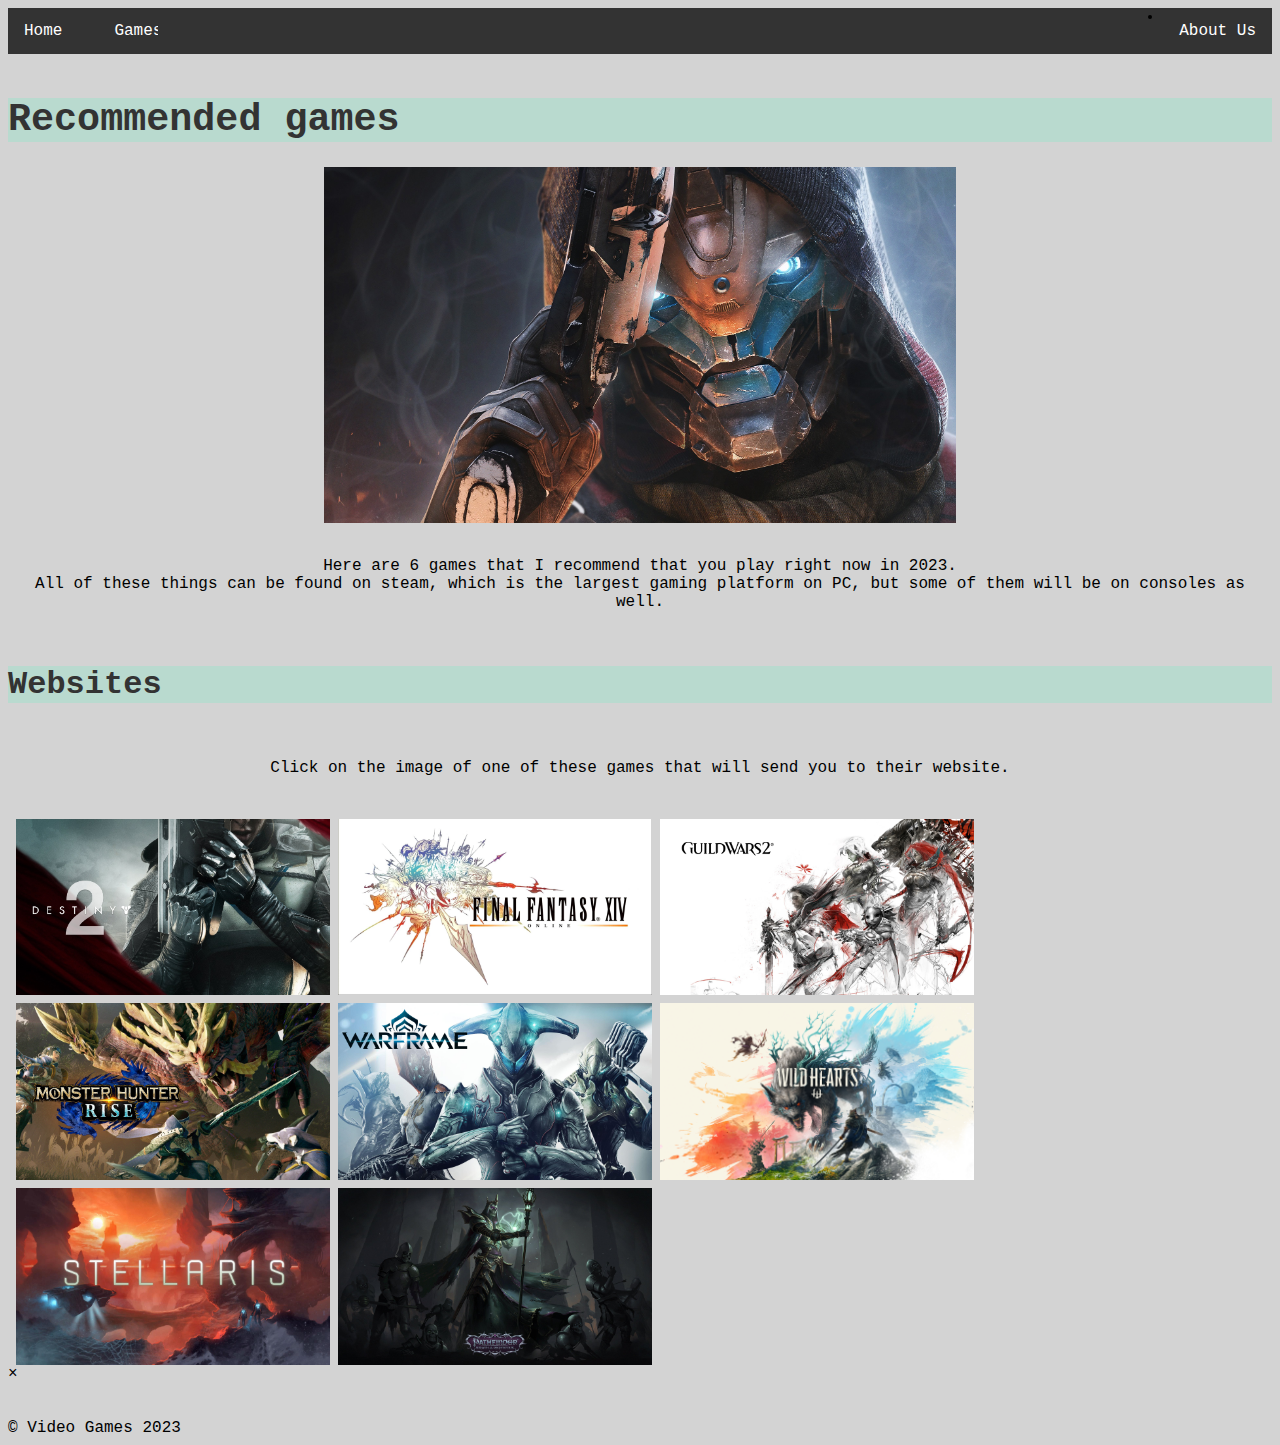
<file: FinalProject/Index.html>
<!DOCTYPE html>
<html lang="en">
<head> 
    <meta charset="UTF-8"> 
    <title>Recommended Games</title> 
    <link rel="stylesheet" type="text/css" href="https://fonts.googleapis.com/css?family=Open+Sans"> 
    <link rel="stylesheet" type="text/css" href="CSS/master.css">
</head> 
<body> 
    
    <div class = "navbar">
        <a href="Index.html">Home</a>
        <div class="dropdown"> 
            <button class="dropbtn">Games 
                <i class="fa fa-caret-down"></i> 
            </button> 
            <div class="dropdown-content">
                <a href="Destiny.html">Destiny 2</a>
                <a href="FFXIV.html">Final Fantasy XIV</a>
                <a href="Guild.html">Guild Wars 2</a> 
                <a href="MH.html">Monster Hunter Rise</a> 
                <a href="Pathfinder.html">Pathfinder - Wrath of the Righteous</a> 
                <a href="Stellaris.html">Stellaris</a> 
                <a href="War.html">Warframe</a> 
                <a href="Wild.html">Wild Heart</a>
            </div>
        </div>  
        <li style="float:right"><a class="active" href="Contact.html">About Us</a></li>
    </div> 
        
        
       
      <br>
      <header> 
        <h1>Recommended games</h1> 
      </header> 
      <section>
        <img src="Images/1084102.jpg" class="center" >
        <img src="Images/wp9324878-pathfinder-wrath-of-the-righteous-wallpapers.jpg" class="center"  >
        <img src="Images/wp10697307-the-witch-queen-destiny-2-wallpapers.jpg" class="center" >
      </section>

<br>

<p> Here are 6 games that I recommend that you play right now in 2023. 
    <br> 
    All of these things can be found on steam, which is the largest gaming platform on PC, but some of them will be on consoles as well. 
     
     </p> 

<br> 
 
<h1>Websites</h1>  
<br>
<p>Click on the image of one of these games that will send you to their website.</p> 
<br>
<div class="row">
    <div class="column"> 
        <a href="https://www.bungie.net/7/en/Destiny/NewLight">
      <img src="Images/D2.jpg" alt="Destiny 2" onclick="myFunction(this);"> 
        </a>
    </div>
    <div class="column"> 
        <a href="https://na.finalfantasyxiv.com/">
      <img src="Images/FF14.jpg" alt="Final Fantasy XIV" onclick="myFunction(this);"> 
         </a>
    </div>
    <div class="column"> 
        <a href="https://www.guildwars2.com/en/?cjevent=b6e83ad0ec7611ed803a00fb0a82b836">
      <img src="Images/Gw2.jpg" alt="Guild Wars 2" onclick="myFunction(this);"> 
        </a>
    </div>
    <div class="column"> 
        <a href="https://www.monsterhunter.com/rise/us/">
      <img src="Images/MH.jpg" alt="Monster hunter Rise" onclick="myFunction(this);"> 
         </a>
    </div>
    <div class="column"> 
        <a href="https://www.warframe.com/landing">
      <img src="Images/Tenno.jpg" alt="Warframe" onclick="myFunction(this);"> 
        </a>
    </div>
    <div class="column"> 
        <a href="https://www.ea.com/games/wild-hearts/wild-hearts">
      <img src="Images/Wildh.jpg" alt="Wild Hearts" onclick="myFunction(this);"> 
         </a>
    </div>
    <div class="column"> 
        <a href="https://www.paradoxinteractive.com/games/stellaris/about">
      <img src="Images/wp3026267-stellaris-wallpapers.jpg" alt="Stellaris" onclick="myFunction(this);"> 
         </a>
    </div>
    <div class="column"> 
        <a href="https://wrath.owlcat.games/">
      <img src="Images/wp9665683-pathfinder-wrath-of-the-righteous-wallpapers.jpg" alt="Pathfinder - Wrath of the Righteous" onclick="myFunction(this);"> 
        </a>
    </div>
  </div> 


  <div class="container">
   
    <span onclick="this.parentElement.style.display='none'" class="closebtn">&times;</span>
  
    
    <img id="expandedImg" style="width:100%">
  
    
    <div id="imgtext"></div>
  </div>

  <br>
<foot> 
    <td colspan="5">&copy; Video Games 2023</td>
</foot>
<script src="JS/home.js"></script>
</body>
</file>
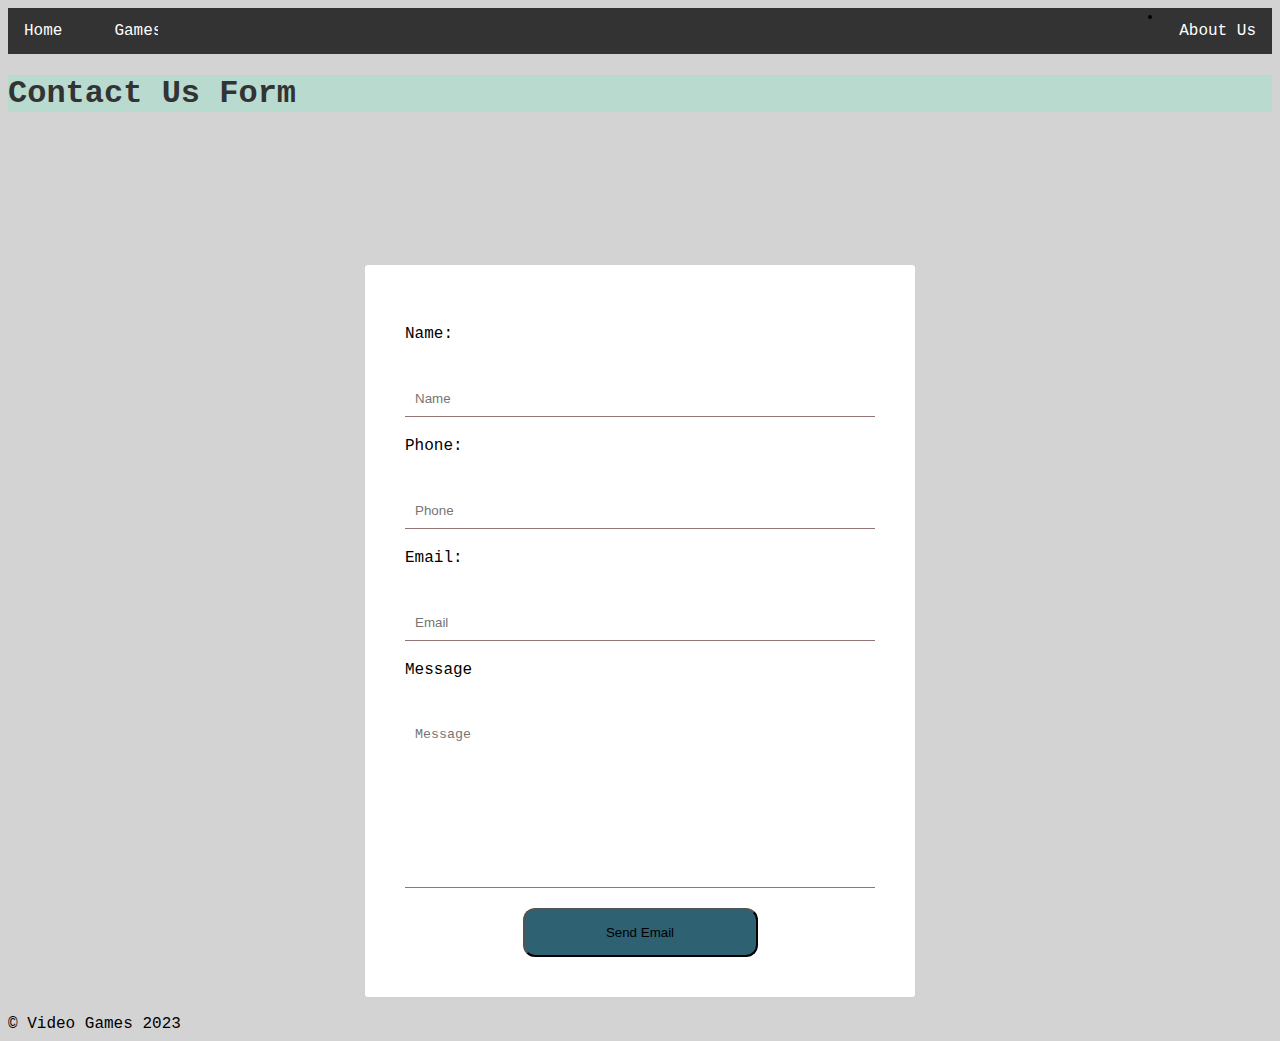
<file: FinalProject/Contact.html>
<!DOCTYPE html>
<html lang="en">
<head> 
    <meta charset="UTF-8"> 
    <title>Recommended Games</title> 
    <link rel="stylesheet" type="text/css" href="https://fonts.googleapis.com/css?family=Open+Sans"> 
    <link rel="stylesheet" type="text/css" href="CSS/master.css">
</head>  
<body> 

    <div class = "navbar">
        <a href="Index.html">Home</a>
        <div class="dropdown"> 
            <button class="dropbtn">Games 
                <i class="fa fa-caret-down"></i> 
            </button> 
            <div class="dropdown-content">
                <a href="Destiny.html">Destiny 2</a>
                <a href="FFXIV.html">Final Fantasy 14</a>
                <a href="Guild.html">Guild Wars 2</a> 
                <a href="MH.html">Monster hunter Rise</a> 
                <a href="Pathfinder.html">Pathfinder - Wrath of the rightious</a> 
                <a href="Stellaris.html">Stellaris</a> 
                <a href="War.html">Warframe</a> 
                <a href="Wild.html">Wild Heart</a>
            </div>
        </div>  
        <li style="float:right"><a class="active" href="Contact.html">About Us</a></li>
    </div>   

    <h1>Contact Us Form</h1>
    <div class="container">
        <form onsubmit="return false">
            <div class="form-item">
                <label for="">Name: </label><br>
                <input type="text" name="name" placeholder="Name" required>
            </div>
            <div class="form-item">
                <label for="">Phone: </label><br>
                <input type="text" name="phone" placeholder="Phone" required>
            </div>
            <div class="form-item">
                <label for="">Email: </label><br>
                <input type="text" name="email" placeholder="Email" required>
            </div>
            <div class="form-item">
                <label for="">Message</label><br>
                <textarea name="message" cols="30" rows="10" placeholder="Message" required></textarea>

            </div>
            <button>Send Email</button>

        </form>
    </div>
<br>
    <foot> 
        <td colspan="5">&copy; Video Games 2023</td>
    </foot>
    <script src="JS/script.js"></script>  
    <script src="https://smtpjs.com/v3/smtp.js"></script>
    
</body> 
</html>
</file>
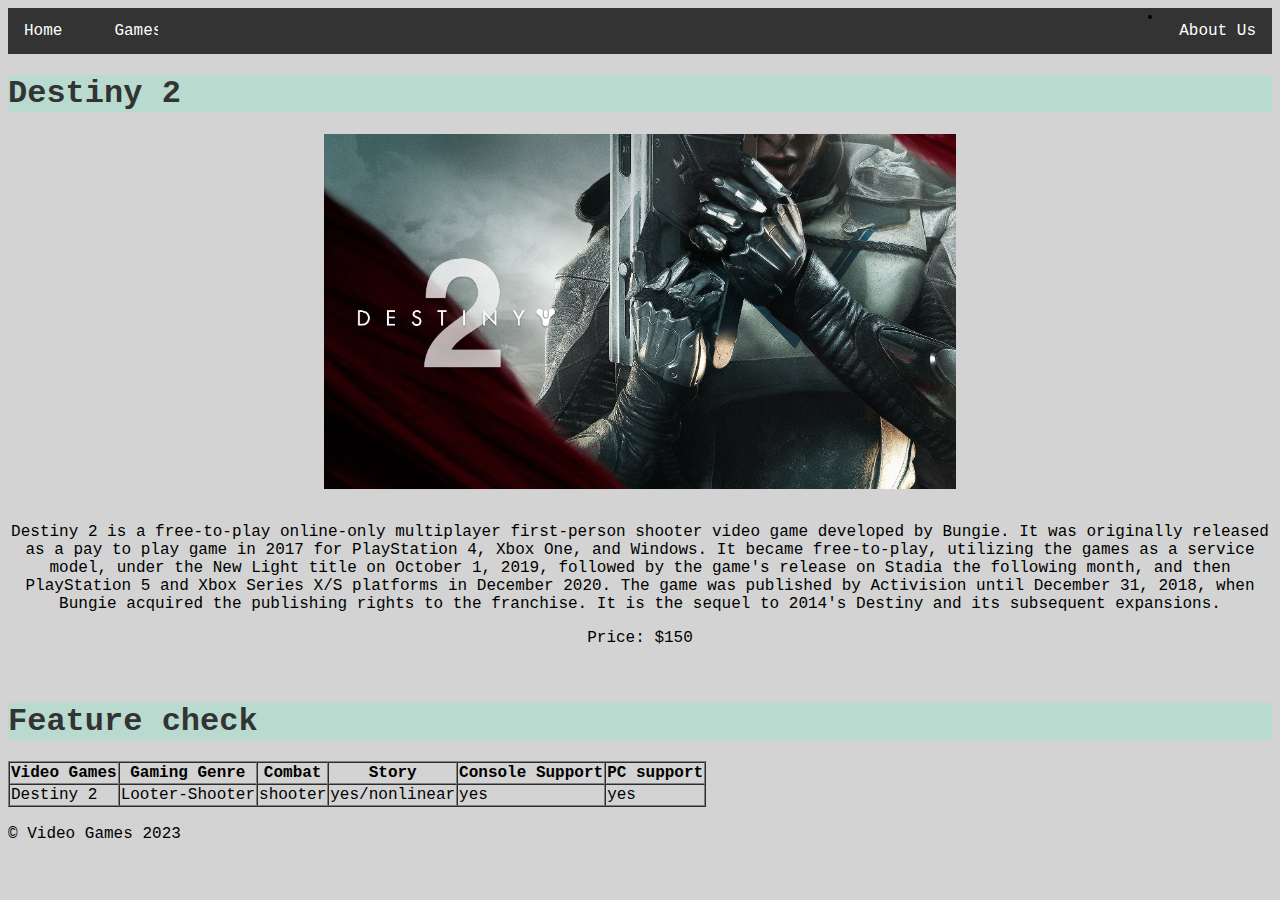
<file: FinalProject/Destiny.html>
<!DOCTYPE html>
<html lang="en">
<head> 
    <meta charset="UTF-8"> 
    <title>Recommended Games</title> 
    <link rel="stylesheet" type="text/css" href="https://fonts.googleapis.com/css?family=Open+Sans"> 
    <link rel="stylesheet" type="text/css" href="CSS/master.css">
</head>  
<body> 

    <div class = "navbar">
        <a href="Index.html">Home</a>
        <div class="dropdown"> 
            <button class="dropbtn">Games 
                <i class="fa fa-caret-down"></i> 
            </button> 
            <div class="dropdown-content">
                <a href="Destiny.html">Destiny 2</a>
                <a href="FFXIV.html">Final Fantasy 14</a>
                <a href="Guild.html">Guild Wars 2</a> 
                <a href="MH.html">Monster hunter Rise</a> 
                <a href="Pathfinder.html">Pathfinder - Wrath of the rightious</a> 
                <a href="Stellaris.html">Stellaris</a> 
                <a href="War.html">Warframe</a> 
                <a href="Wild.html">Wild Heart</a>
            </div>
        </div>  
        <li style="float:right"><a class="active" href="Contact.html">About Us</a></li>
    </div> 

    <h1>Destiny 2</h1>  
    <section>
        <img src="Images/D2.jpg" class="center" >
        <img src="Images/wp12034670-destiny-2-lightfall-wallpapers.jpg" class="center" >
        <img src="Images/wp11439455-the-witch-queen-destiny-2-wallpapers.jpg" class="center"  >
      </section> 
      <br>
    
    <p>     Destiny 2 is a free-to-play online-only multiplayer first-person shooter video game developed by Bungie. 
        It was originally released as a pay to play game in 2017 for PlayStation 4, Xbox One, and Windows. 
        It became free-to-play, utilizing the games as a service model, under the New Light title on October 1, 2019, followed by the game's release on Stadia the following month, and then PlayStation 5 and Xbox Series X/S platforms in December 2020. 
        The game was published by Activision until December 31, 2018, when Bungie acquired the publishing rights to the franchise. 
        It is the sequel to 2014's Destiny and its subsequent expansions.</p>  
        <p>Price: $150</p>
    <br> 

    <h1>Feature check</h1>
    <table id="Complex-table" border="1" cellspacing="0"> 
        <thread> 
            <tr> 
                <th>Video Games</th>  
                <th scope="column">Gaming Genre</th>
                <th scope="column">Combat</th> 
                <th scope="column">Story</th>  
                <th scope="column">Console Support</th> 
                <th scope="column">PC support</th>
    
            </tr>
        </thread>   
        <tbody> 
            <tr> 
                <td scope="row">Destiny 2</td>  
                <td>Looter-Shooter</td> 
                <td>shooter</td> 
                <td>yes/nonlinear</td>
                <td colspan="1">yes</td> 
                <td>yes</td>
            </tr>  
        </tbody> 
    </table> 
    <br>
    <foot> 
        <td colspan="5">&copy; Video Games 2023</td>
    </foot>
     
    <script src="JS/home.js"></script>
</body> 
</html>
</file>
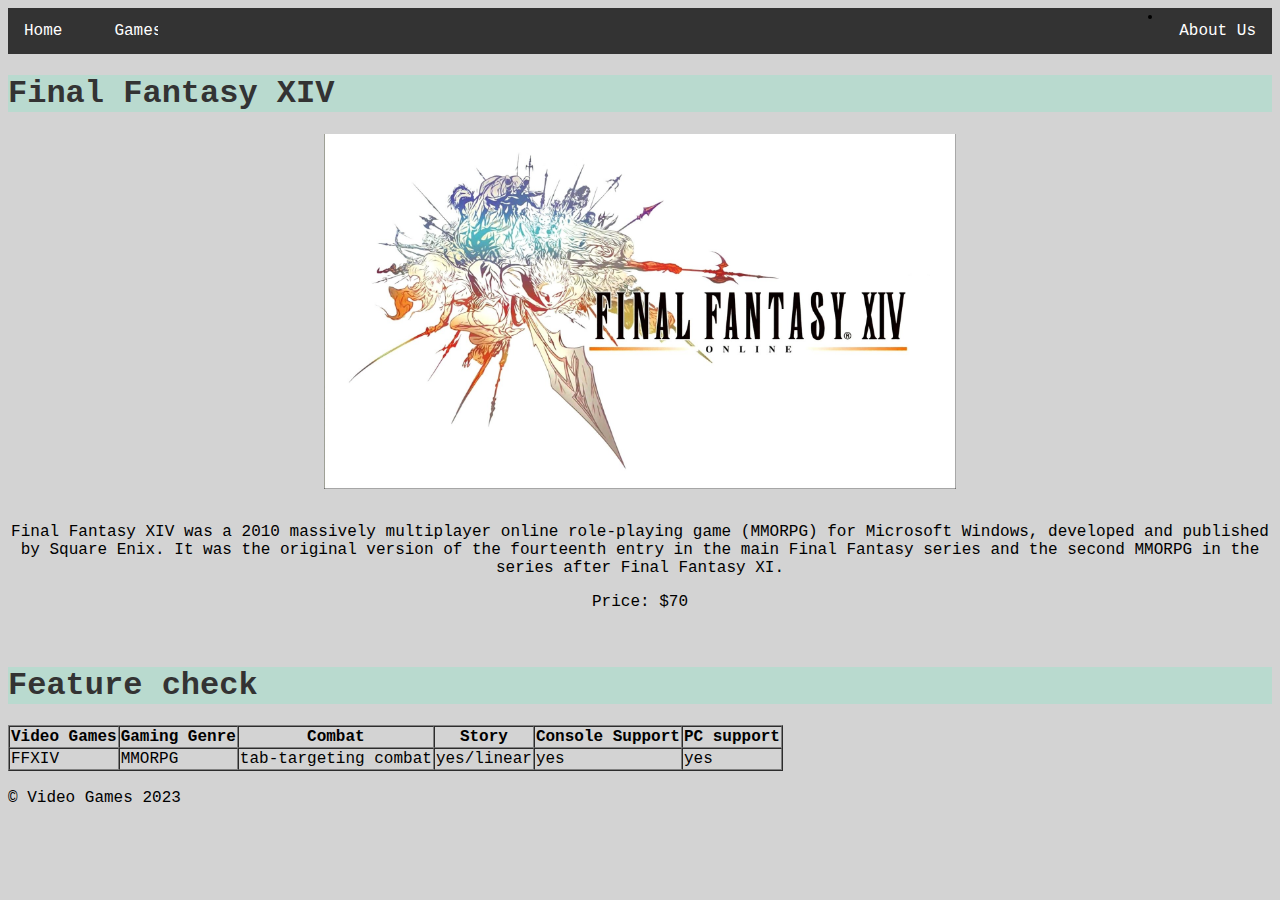
<file: FinalProject/FFXIV.html>
<!DOCTYPE html>
<html lang="en">
<head> 
    <meta charset="UTF-8"> 
    <title>Recommended Games</title> 
    <link rel="stylesheet" type="text/css" href="https://fonts.googleapis.com/css?family=Open+Sans"> 
    <link rel="stylesheet" type="text/css" href="CSS/master.css">
</head>  
<body> 
 
    <div class = "navbar">
        <a href="Index.html">Home</a>
        <div class="dropdown"> 
            <button class="dropbtn">Games 
                <i class="fa fa-caret-down"></i> 
            </button> 
            <div class="dropdown-content">
                <a href="Destiny.html">Destiny 2</a>
                <a href="FFXIV.html">Final Fantasy 14</a>
                <a href="Guild.html">Guild Wars 2</a> 
                <a href="MH.html">Monster hunter Rise</a> 
                <a href="Pathfinder.html">Pathfinder - Wrath of the rightious</a> 
                <a href="Stellaris.html">Stellaris</a> 
                <a href="War.html">Warframe</a> 
                <a href="Wild.html">Wild Heart</a>
            </div>
        </div>  
        <li style="float:right"><a class="active" href="Contact.html">About Us</a></li>
    </div>

    <h1>Final Fantasy XIV</h1> 
    <section>
        <img src="Images/FF14.jpg" class="center" >
        <img src="Images/wp10255306-final-fantasy-xiv-endwalker-wallpapers.jpg" class="center" >
        <img src="Images/wp4427223-final-fantasy-xiv-stormblood-wallpapers.jpg" class="center" >
      </section> 
      <br>
    
    <p>Final Fantasy XIV was a 2010 massively multiplayer online role-playing game (MMORPG) for Microsoft Windows, developed and published by Square Enix.  
        It was the original version of the fourteenth entry in the main Final Fantasy series and the second MMORPG in the series after Final Fantasy XI.</p> 
        <p>Price: $70</p>
        <br> 

        <h1>Feature check</h1>
<table id="Complex-table" border="1" cellspacing="0"> 
    <thread> 
        <tr> 
            <th>Video Games</th>  
            <th scope="column">Gaming Genre</th>
            <th scope="column">Combat</th> 
            <th scope="column">Story</th>  
            <th scope="column">Console Support</th> 
            <th scope="column">PC support</th>

        </tr>
    </thread>   
    <tbody> 
        <tr> 
            <td scope="row">FFXIV</td> 
            <td>MMORPG</td>  
            <td>tab-targeting combat</td> 
            <td>yes/linear</td> 
            <td colspan="1">yes</td> 
            <td>yes</td>
        </tr> 
    </tbody> 
</table>
<br>
    <foot> 
        <td colspan="5">&copy; Video Games 2023</td>
    </foot>
     
    <script src="JS/home.js"></script>    
</body> 
</html>
</file>
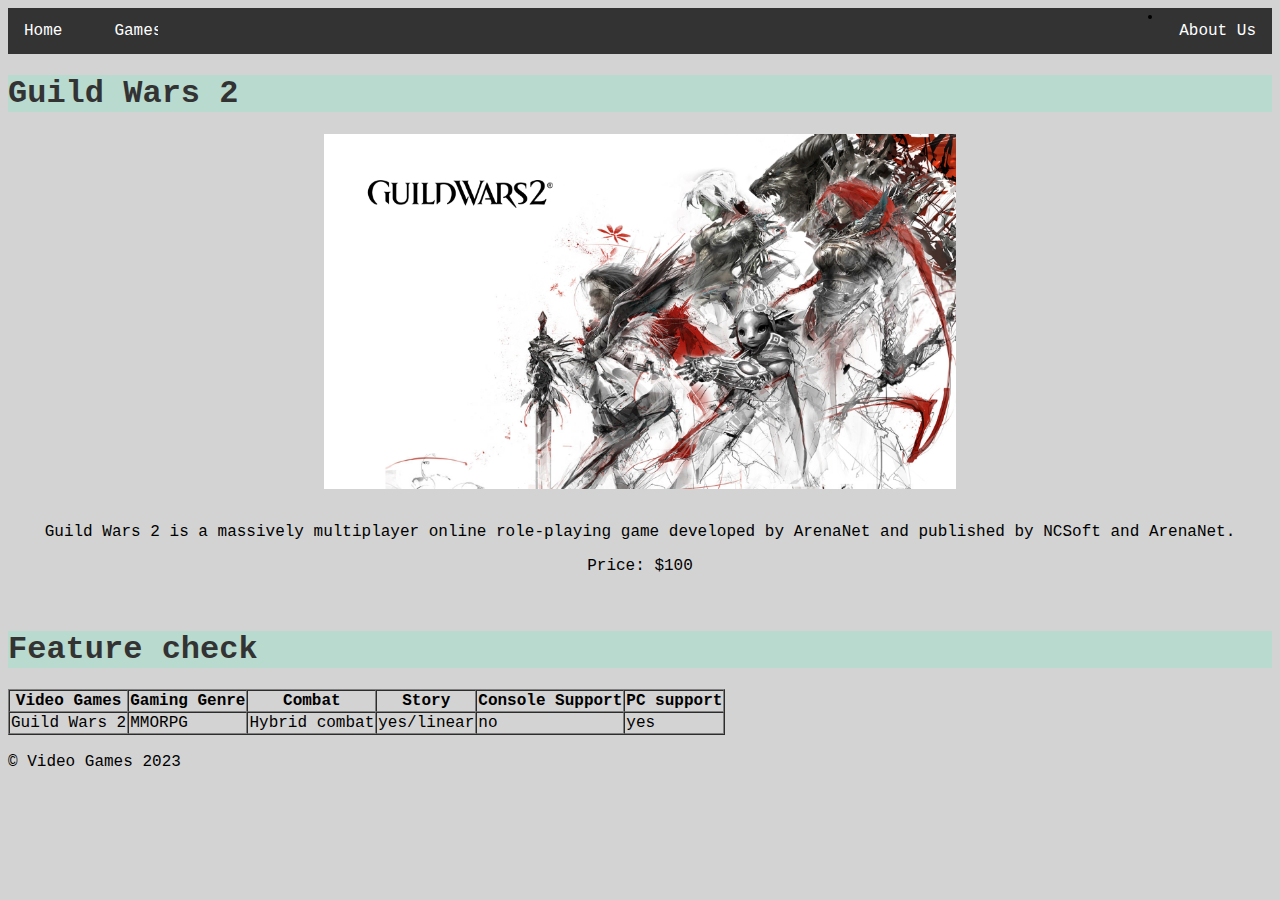
<file: FinalProject/Guild.html>
<!DOCTYPE html>
<html lang="en">
<head> 
    <meta charset="UTF-8"> 
    <title>Recommended Games</title> 
    <link rel="stylesheet" type="text/css" href="https://fonts.googleapis.com/css?family=Open+Sans"> 
    <link rel="stylesheet" type="text/css" href="CSS/master.css">
</head>  
<body> 

    <div class = "navbar">
        <a href="Index.html">Home</a>
        <div class="dropdown"> 
            <button class="dropbtn">Games 
                <i class="fa fa-caret-down"></i> 
            </button> 
            <div class="dropdown-content">
                <a href="Destiny.html">Destiny 2</a>
                <a href="FFXIV.html">Final Fantasy 14</a>
                <a href="Guild.html">Guild Wars 2</a> 
                <a href="MH.html">Monster hunter Rise</a> 
                <a href="Pathfinder.html">Pathfinder - Wrath of the rightious</a> 
                <a href="Stellaris.html">Stellaris</a> 
                <a href="War.html">Warframe</a> 
                <a href="Wild.html">Wild Heart</a>
            </div>
        </div>  
        <li style="float:right"><a class="active" href="Contact.html">About Us</a></li>
    </div> 

    <h1>Guild Wars 2</h1> 
    <section>
        <img src="Images/Gw2.jpg" class="center" >
        <img src="Images/vhLqYrj-guild-wars-2-wallpapers.jpg" class="center" >
        <img src="Images/3G1V7Ad-guild-wars-2-wallpapers.jpg" class="center" >
      </section>  
      <br>
    
    <p>Guild Wars 2 is a massively multiplayer online role-playing game developed by ArenaNet and published by NCSoft and ArenaNet.</p>
    <p>Price: $100</p>
    <br>  
    
    <h1>Feature check</h1>
<table id="Complex-table" border="1" cellspacing="0"> 
    <thread> 
        <tr> 
            <th>Video Games</th>  
            <th scope="column">Gaming Genre</th>
            <th scope="column">Combat</th> 
            <th scope="column">Story</th>  
            <th scope="column">Console Support</th> 
            <th scope="column">PC support</th>

        </tr>
    </thread>   
    <tbody> 
        <tr> 
            <td scope="row">Guild Wars 2</td> 
            <td>MMORPG</td>  
            <td>Hybrid combat</td> 
            <td>yes/linear</td> 
            <td colspan="1">no</td> 
            <td>yes</td>
        </tr>
    </tbody> 
</table>
<br>
    <foot> 
        <td colspan="5">&copy; Video Games 2023</td>
    </foot>
     
    <script src="JS/home.js"></script>
</body> 
</html>
</file>
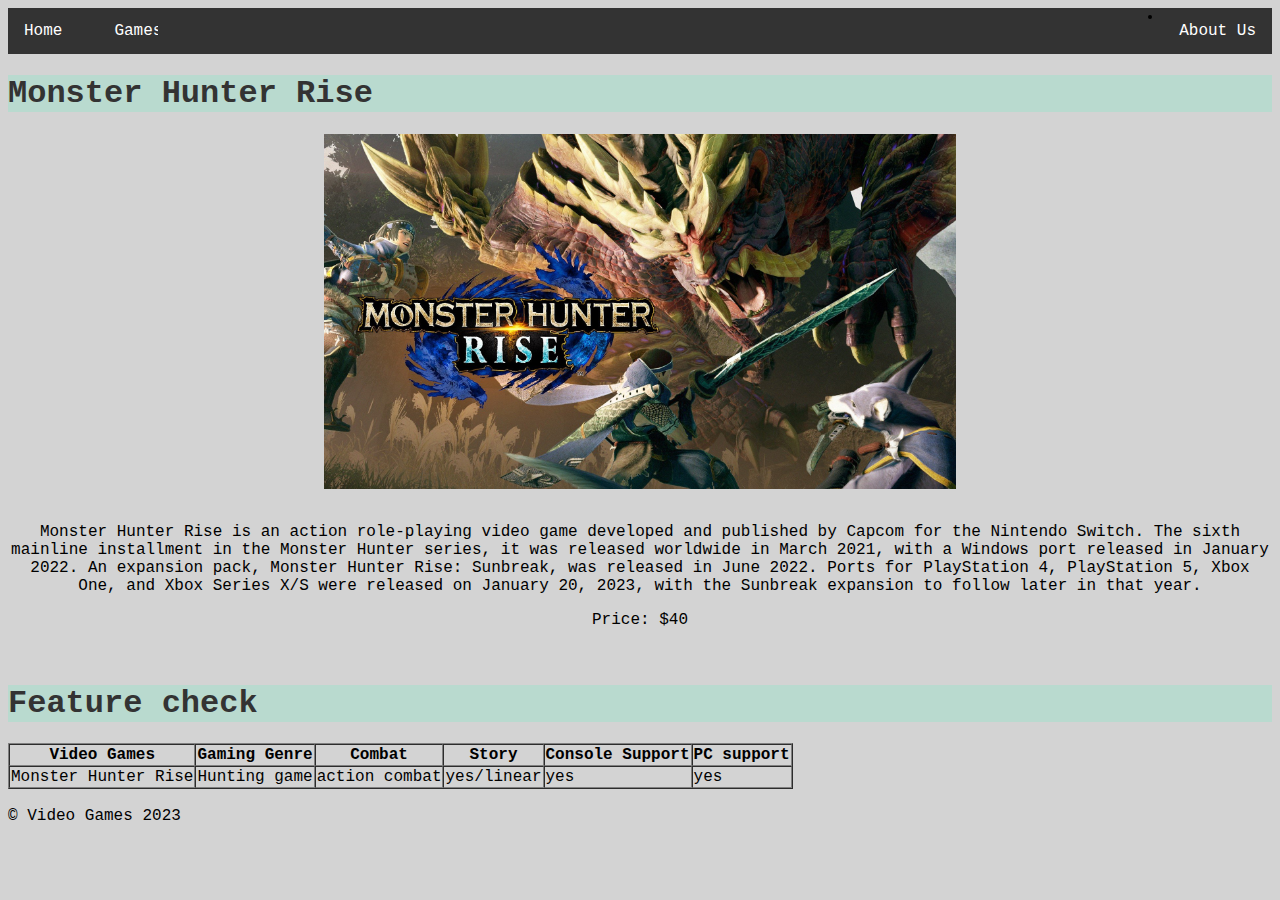
<file: FinalProject/MH.html>
<!DOCTYPE html>
<html lang="en">
<head> 
    <meta charset="UTF-8"> 
    <title>Recommended Games</title> 
    <link rel="stylesheet" type="text/css" href="https://fonts.googleapis.com/css?family=Open+Sans"> 
    <link rel="stylesheet" type="text/css" href="CSS/master.css">
</head>  
<body> 

    <div class = "navbar">
        <a href="Index.html">Home</a>
        <div class="dropdown"> 
            <button class="dropbtn">Games 
                <i class="fa fa-caret-down"></i> 
            </button> 
            <div class="dropdown-content">
                <a href="Destiny.html">Destiny 2</a>
                <a href="FFXIV.html">Final Fantasy 14</a>
                <a href="Guild.html">Guild Wars 2</a> 
                <a href="MH.html">Monster hunter Rise</a> 
                <a href="Pathfinder.html">Pathfinder - Wrath of the rightious</a> 
                <a href="Stellaris.html">Stellaris</a> 
                <a href="War.html">Warframe</a> 
                <a href="Wild.html">Wild Heart</a>
            </div>
        </div>  
        <li style="float:right"><a class="active" href="Contact.html">About Us</a></li>
    </div> 

    <h1>Monster Hunter Rise</h1>  
    <section>
        <img src="Images/MH.jpg" class="center" >
        <img src="Images/wp10470231-monster-hunter-rise-pc-wallpapers.jpg" class="center"  >
        <img src="Images/wp5170495-monster-hunter-world-iceborne-pc-wallpapers.jpg" class="center" > 
        <img src="Images/wp7755854-monster-hunter-rise-pc-wallpapers.jpg" class="center" >
      </section> 
      <br>
    
    <p>Monster Hunter Rise is an action role-playing video game developed and published by Capcom for the Nintendo Switch.  
        The sixth mainline installment in the Monster Hunter series, it was released worldwide in March 2021, with a Windows port released in January 2022. 
         An expansion pack, Monster Hunter Rise: Sunbreak, was released in June 2022. Ports for PlayStation 4, PlayStation 5, Xbox One, and Xbox Series X/S were released on January 20, 2023, with the Sunbreak expansion to follow later in that year.</p> 
         <p>Price: $40</p>
         <br> 

         <h1>Feature check</h1>
<table id="Complex-table" border="1" cellspacing="0"> 
    <thread> 
        <tr> 
            <th>Video Games</th>  
            <th scope="column">Gaming Genre</th>
            <th scope="column">Combat</th> 
            <th scope="column">Story</th>  
            <th scope="column">Console Support</th> 
            <th scope="column">PC support</th>

        </tr>
    </thread>   
    <tbody>
        <tr> 
            <td scope="row">Monster Hunter Rise</td> 
            <td>Hunting game</td>  
            <td>action combat</td> 
            <td>yes/linear</td> 
            <td colspan="1">yes</td> 
            <td>yes</td>
        </tr> 
    </tbody> 
</table>
<br>
    <foot> 
        <td colspan="5">&copy; Video Games 2023</td>
    </foot>
     
    <script src="JS/home.js"></script>
</body> 
</html>
</file>
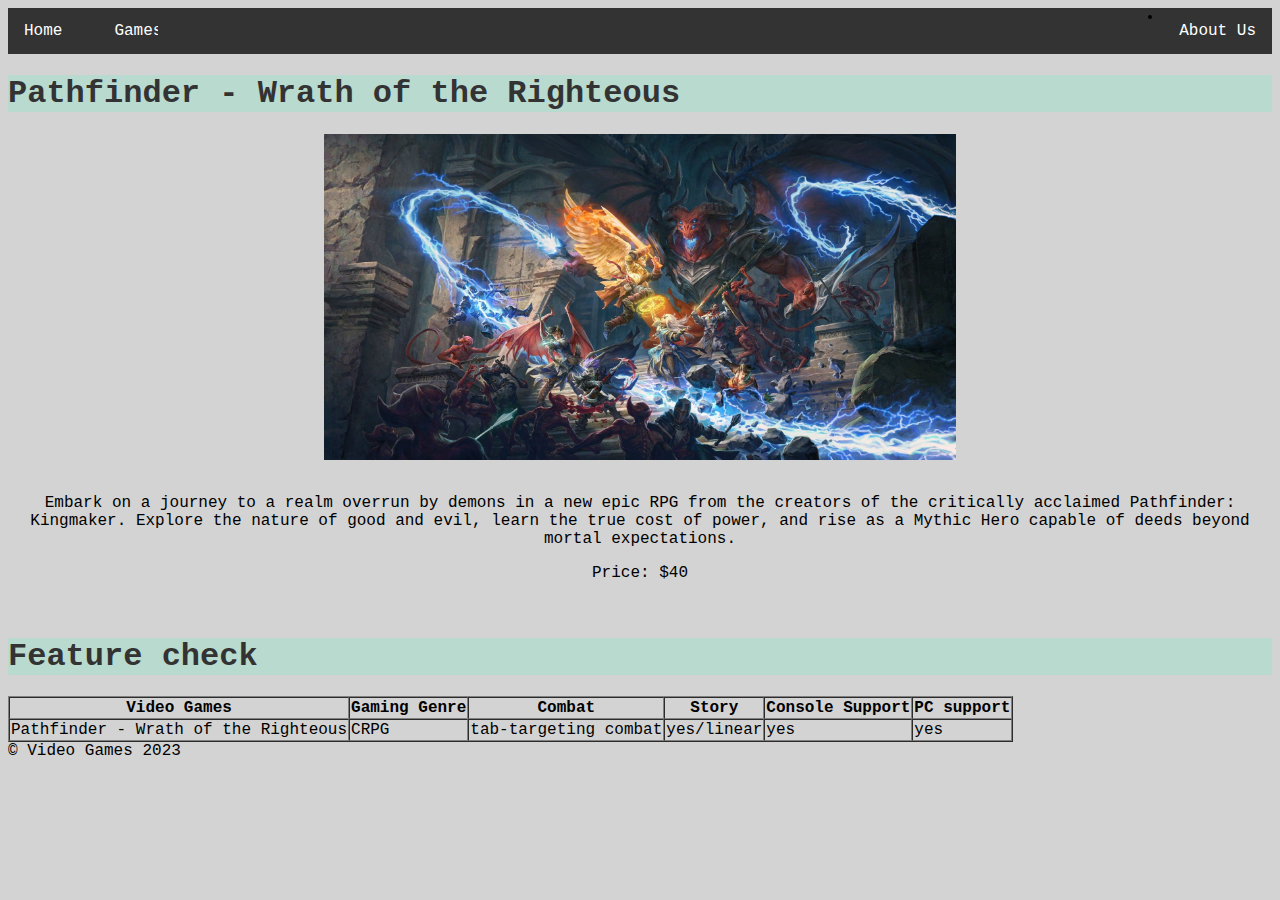
<file: FinalProject/Pathfinder.html>
<!DOCTYPE html>
<html lang="en">
<head> 
    <meta charset="UTF-8"> 
    <title>Recommended Games</title> 
    <link rel="stylesheet" type="text/css" href="https://fonts.googleapis.com/css?family=Open+Sans"> 
    <link rel="stylesheet" type="text/css" href="CSS/master.css">
</head>  
<body> 

    <div class = "navbar">
        <a href="Index.html">Home</a>
        <div class="dropdown"> 
            <button class="dropbtn">Games 
                <i class="fa fa-caret-down"></i> 
            </button> 
            <div class="dropdown-content">
                <a href="Destiny.html">Destiny 2</a>
                <a href="FFXIV.html">Final Fantasy 14</a>
                <a href="Guild.html">Guild Wars 2</a> 
                <a href="MH.html">Monster hunter Rise</a> 
                <a href="Pathfinder.html">Pathfinder - Wrath of the rightious</a> 
                <a href="Stellaris.html">Stellaris</a> 
                <a href="War.html">Warframe</a> 
                <a href="Wild.html">Wild Heart</a>
            </div>
        </div>  
        <li style="float:right"><a class="active" href="Contact.html">About Us</a></li>
    </div> 

    <h1>Pathfinder - Wrath of the Righteous</h1>  
   
    <section>
        <img src="Images/wp9324845-pathfinder-wrath-of-the-righteous-wallpapers.jpg" class="center" >
        <img src="Images/wp9324878-pathfinder-wrath-of-the-righteous-wallpapers.jpg" class="center" >
        <img src="Images/wp9665683-pathfinder-wrath-of-the-righteous-wallpapers.jpg" class="center" > 
        <img src="Images/wp9324872-pathfinder-wrath-of-the-righteous-wallpapers.jpg" class="center" >
      </section>
      <br> 
      <p> 
        Embark on a journey to a realm overrun by demons in a new epic RPG from the creators of the critically acclaimed Pathfinder: Kingmaker. 
         Explore the nature of good and evil, learn the true cost of power, and rise as a Mythic Hero capable of deeds beyond mortal expectations.
      </p> 
      <p>Price: $40</p>
      <br>
      <h1>Feature check</h1>
      <table id="Complex-table" border="1" cellspacing="0"> 
          <thread> 
              <tr> 
                  <th>Video Games</th>  
                  <th scope="column">Gaming Genre</th>
                  <th scope="column">Combat</th> 
                  <th scope="column">Story</th>  
                  <th scope="column">Console Support</th> 
                  <th scope="column">PC support</th>
      
              </tr>
          </thread>   
          <tbody> 
              <tr> 
                  <td scope="row">Pathfinder - Wrath of the Righteous</td> 
                  <td>CRPG</td>  
                  <td>tab-targeting combat</td> 
                  <td>yes/linear</td> 
                  <td colspan="1">yes</td> 
                  <td>yes</td>
              </tr> 
          </tbody> 
      </table>
      <foot> 
        <td colspan="5">&copy; Video Games 2023</td>
    </foot>
     
    <script src="JS/home.js"></script>
</body> 
</html>
</file>
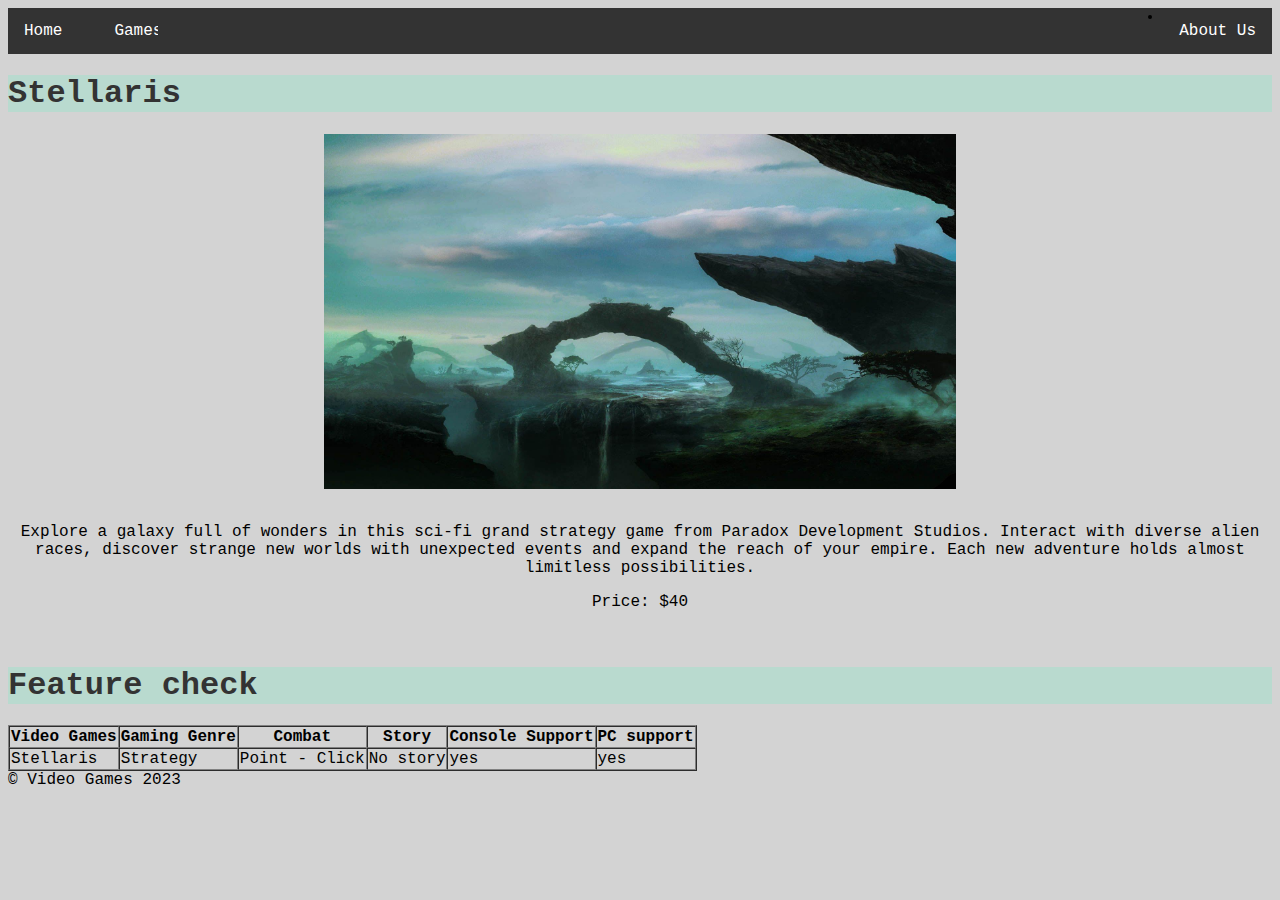
<file: FinalProject/Stellaris.html>
<!DOCTYPE html>
<html lang="en">
<head> 
    <meta charset="UTF-8"> 
    <title>Recommended Games</title> 
    <link rel="stylesheet" type="text/css" href="https://fonts.googleapis.com/css?family=Open+Sans"> 
    <link rel="stylesheet" type="text/css" href="CSS/master.css">
</head>  
<body> 

    <div class = "navbar">
        <a href="Index.html">Home</a>
        <div class="dropdown"> 
            <button class="dropbtn">Games 
                <i class="fa fa-caret-down"></i> 
            </button> 
            <div class="dropdown-content">
                <a href="Destiny.html">Destiny 2</a>
                <a href="FFXIV.html">Final Fantasy 14</a>
                <a href="Guild.html">Guild Wars 2</a> 
                <a href="MH.html">Monster hunter Rise</a> 
                <a href="Pathfinder.html">Pathfinder - Wrath of the rightious</a> 
                <a href="Stellaris.html">Stellaris</a> 
                <a href="War.html">Warframe</a> 
                <a href="Wild.html">Wild Heart</a>
            </div>
        </div>  
        <li style="float:right"><a class="active" href="Contact.html">About Us</a></li>
    </div> 
<h1>Stellaris</h1> 

    <section>
        <img src="Images/wp3026215-stellaris-wallpapers.jpg" class="center" >
        <img src="Images/wp3026216-stellaris-wallpapers.png" class="center" >
        <img src="Images/wp3026217-stellaris-wallpapers.png" class="center" >
      </section> 
      <br>
      <p>Explore a galaxy full of wonders in this sci-fi grand strategy game from Paradox Development Studios. 
        Interact with diverse alien races, discover strange new worlds with unexpected events and expand the reach of your empire. 
        Each new adventure holds almost limitless possibilities.</p>  
        <p>Price: $40</p>
        <br> 
        <h1>Feature check</h1>
        <table id="Complex-table" border="1" cellspacing="0"> 
            <thread> 
                <tr> 
                    <th>Video Games</th>  
                    <th scope="column">Gaming Genre</th>
                    <th scope="column">Combat</th> 
                    <th scope="column">Story</th>  
                    <th scope="column">Console Support</th> 
                    <th scope="column">PC support</th>
        
                </tr>
            </thread>   
            <tbody> 
                <tr> 
                    <td scope="row">Stellaris</td> 
                    <td>Strategy</td>  
                    <td>Point - Click</td> 
                    <td>No story</td> 
                    <td colspan="1">yes</td> 
                    <td>yes</td>
                </tr> 
            </tbody> 
        </table>
      <foot> 
        <td colspan="5">&copy; Video Games 2023</td>
    </foot>
     
    <script src="JS/home.js"></script>
</body> 
</html>
</file>
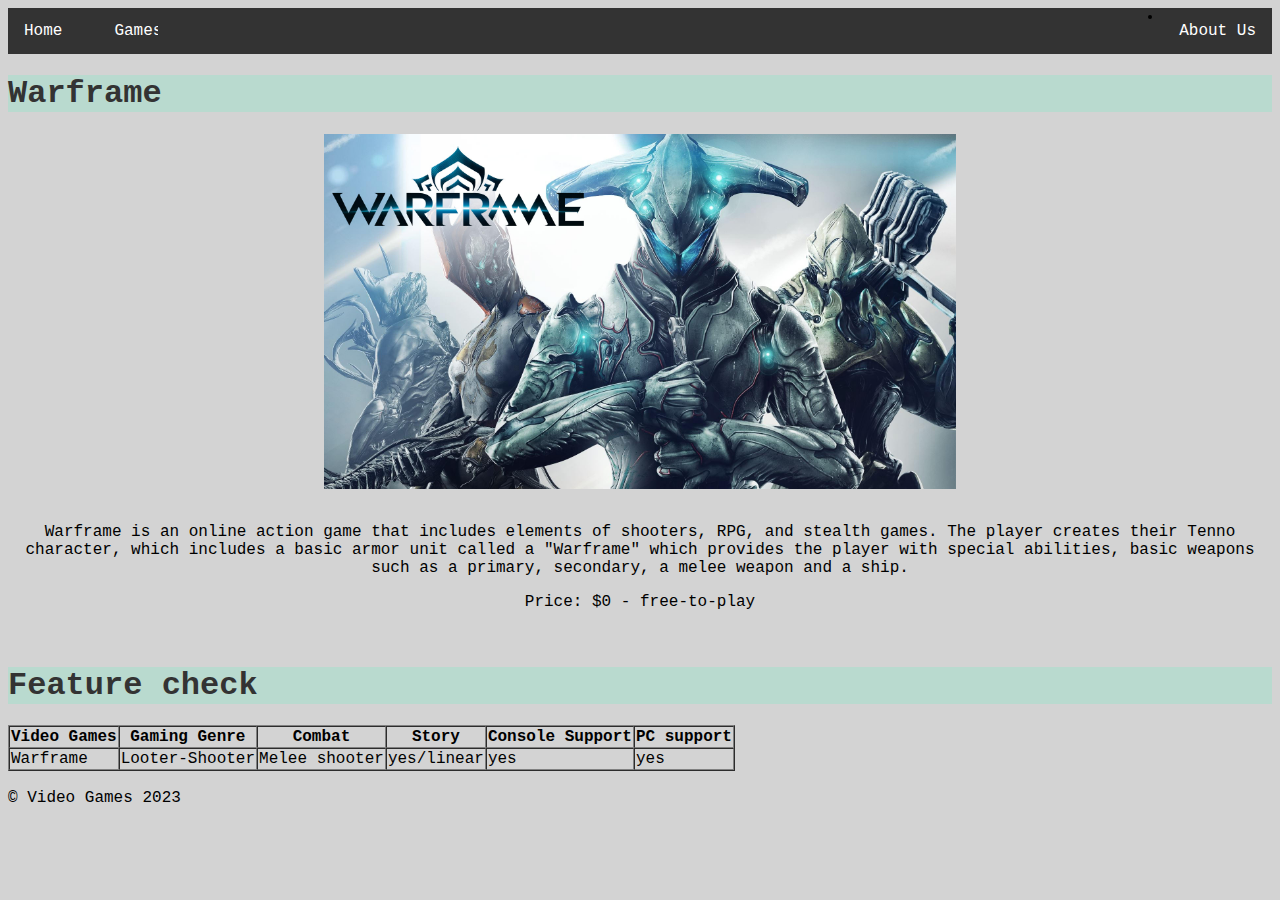
<file: FinalProject/War.html>
<!DOCTYPE html>
<html lang="en">
<head> 
    <meta charset="UTF-8"> 
    <title>Recommended Games</title> 
    <link rel="stylesheet" type="text/css" href="https://fonts.googleapis.com/css?family=Open+Sans"> 
    <link rel="stylesheet" type="text/css" href="CSS/master.css">
</head>  
<body> 
 
    <div class = "navbar">
        <a href="Index.html">Home</a>
        <div class="dropdown"> 
            <button class="dropbtn">Games 
                <i class="fa fa-caret-down"></i> 
            </button> 
            <div class="dropdown-content">
                <a href="Destiny.html">Destiny 2</a>
                <a href="FFXIV.html">Final Fantasy 14</a>
                <a href="Guild.html">Guild Wars 2</a> 
                <a href="MH.html">Monster hunter Rise</a> 
                <a href="Pathfinder.html">Pathfinder - Wrath of the rightious</a> 
                <a href="Stellaris.html">Stellaris</a> 
                <a href="War.html">Warframe</a> 
                <a href="Wild.html">Wild Heart</a>
            </div>
        </div>  
        <li style="float:right"><a class="active" href="Contact.html">About Us</a></li>
    </div> 

    <h1>Warframe</h1>  
    <section>
        <img src="Images/Tenno.jpg" class="center" >
        <img src="Images/wp1848294-warframe-wallpapers.jpg" class="center" >
        <img src="Images/wp1848296-warframe-wallpapers.jpg" class="center" >
      </section> 
      <br>
    
    <p>Warframe is an online action game that includes elements of shooters, RPG, and stealth games.  
        The player creates their Tenno character, which includes a basic armor unit called a "Warframe" which provides the player with special abilities, basic weapons such as a primary, secondary, a melee weapon and a ship.</p> 
        <p>Price: $0 - free-to-play</p>
        <br>  

        <h1>Feature check</h1>
<table id="Complex-table" border="1" cellspacing="0"> 
    <thread> 
        <tr> 
            <th>Video Games</th>  
            <th scope="column">Gaming Genre</th>
            <th scope="column">Combat</th> 
            <th scope="column">Story</th>  
            <th scope="column">Console Support</th> 
            <th scope="column">PC support</th>

        </tr>
    </thread>   
    <tbody>
    <tr> 
        <td scope="row">Warframe</td> 
        <td>Looter-Shooter</td>  
        <td>Melee shooter</td> 
        <td>yes/linear</td> 
        <td colspan="1">yes</td> 
        <td>yes</td>
    </tr>   
    </tbody>
</table> 
<br>
    <foot> 
        <td colspan="5">&copy; Video Games 2023</td>
    </foot>
     
    <script src="JS/home.js"></script>
</body> 
</html>
</file>
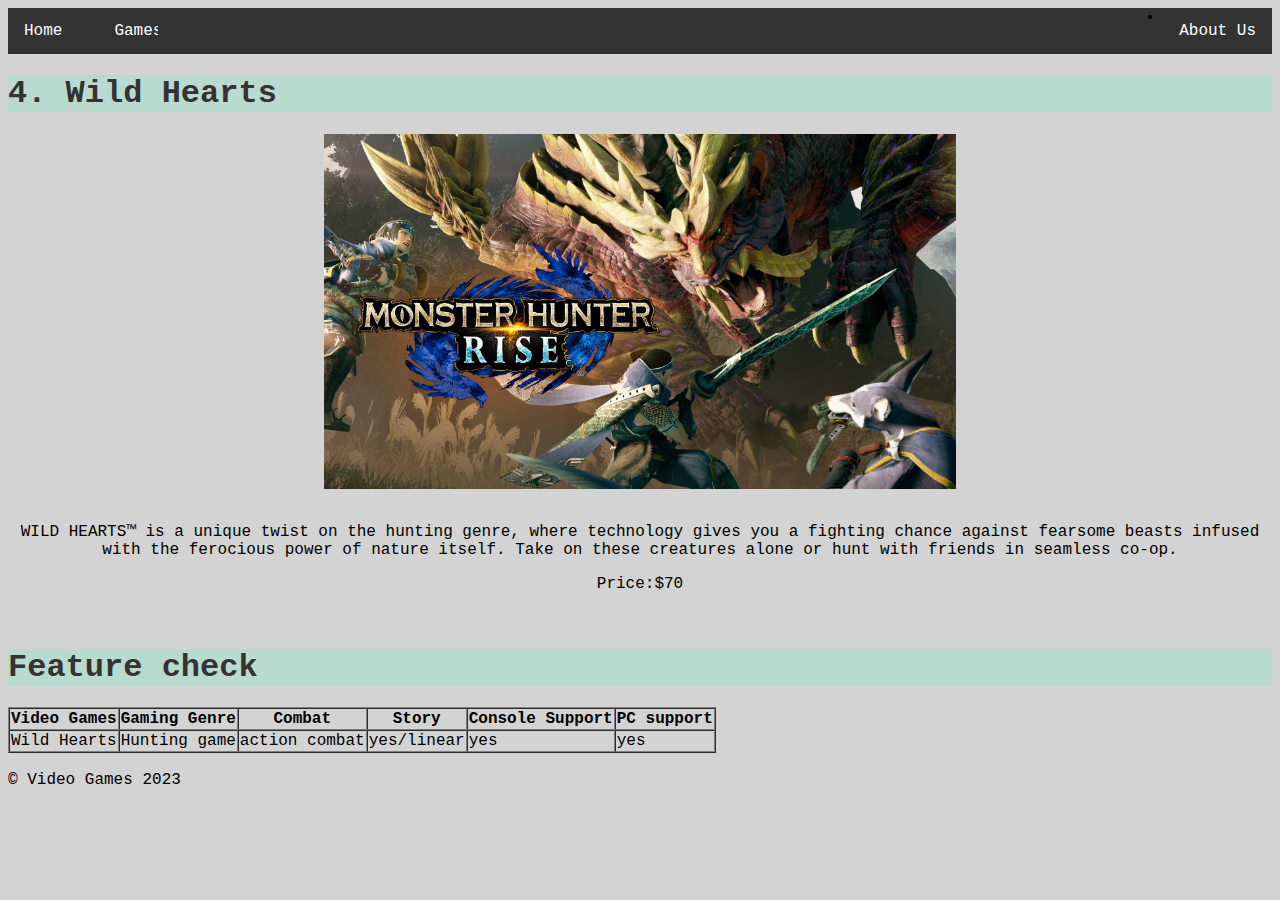
<file: FinalProject/Wild.html>
<!DOCTYPE html>
<html lang="en">
<head> 
    <meta charset="UTF-8"> 
    <title>Recommended Games</title> 
    <link rel="stylesheet" type="text/css" href="https://fonts.googleapis.com/css?family=Open+Sans"> 
    <link rel="stylesheet" type="text/css" href="CSS/master.css">
</head>  
<body> 
 
    <div class = "navbar">
        <a href="Index.html">Home</a>
        <div class="dropdown"> 
            <button class="dropbtn">Games 
                <i class="fa fa-caret-down"></i> 
            </button> 
            <div class="dropdown-content">
                <a href="Destiny.html">Destiny 2</a>
                <a href="FFXIV.html">Final Fantasy 14</a>
                <a href="Guild.html">Guild Wars 2</a> 
                <a href="MH.html">Monster hunter Rise</a> 
                <a href="Pathfinder.html">Pathfinder - Wrath of the rightious</a> 
                <a href="Stellaris.html">Stellaris</a> 
                <a href="War.html">Warframe</a> 
                <a href="Wild.html">Wild Heart</a>
            </div>
        </div>  
        <li style="float:right"><a class="active" href="Contact.html">About Us</a></li>
    </div> 

    <h1>4. Wild Hearts</h1>  
    <section>
        <img src="Images/MH.jpg" class="center" >
        <img src="Images/wp12004974-wild-hearts-wallpapers.jpg" class="center" >
        <img src="Images/wp12004980-wild-hearts-wallpapers.jpg" class="center" >
      </section>  
      <br>
    
    <p>WILD HEARTS™ is a unique twist on the hunting genre, where technology gives you a fighting chance against fearsome beasts infused with the ferocious power of nature itself. 
        Take on these creatures alone or hunt with friends in seamless co-op.</p> 
        <p>Price:$70</p>
        <br> 

        <h1>Feature check</h1>
<table id="Complex-table" border="1" cellspacing="0"> 
    <thread> 
        <tr> 
            <th>Video Games</th>  
            <th scope="column">Gaming Genre</th>
            <th scope="column">Combat</th> 
            <th scope="column">Story</th>  
            <th scope="column">Console Support</th> 
            <th scope="column">PC support</th>

        </tr>
    </thread>   
    <tbody> 
        <tr> 
            <td scope="row">Wild Hearts</td> 
            <td>Hunting game</td>  
            <td>action combat</td> 
            <td>yes/linear</td> 
            <td colspan="1">yes</td> 
            <td>yes</td>
        </tr> 
    </tbody>
</table>
<br>
    <foot> 
        <td colspan="5">&copy; Video Games 2023</td>
    </foot>
     
    <script src="JS/home.js"></script>
</body> 
</html>
</file>
<file: FinalProject/CSS/master.css>
body{ 

    font-family:'Courier New', Courier, monospace; 
    background-color: lightgrey; 
    color:black 
}  

p{ 
    text-align: center; 
} 

header{ 
    font-size: larger; 
    font-style:normal
} 

h1 { 
    color:#333; 
    background-color: rgb(185, 218, 207);
} 
 
img{ 
    width: 500px; 
    text-align: center;   
}

.center {
  display: block;
  margin-left: auto;
  margin-right: auto;
  width: 50%;
}

figcaption span { 
    font-size: .85em; 
} 

p#movie-description { 
    margin: 20px 0 20px 0; 
    text-align:justify;
} 

div.Review { 
padding: 10px; 
background-color:aliceblue;  
color:#333;
margin: 20px 0 20px 0;
} 

.navbar {
  overflow: hidden;
  background-color: #333;
}

.navbar a {
  float: left;
  font-size: 16px;
  color: white;
  text-align: center;
  padding: 14px 16px;
  text-decoration: none;
}

.dropdown {
  float: left;
  overflow: hidden;
}

.dropdown .dropbtn {
  font-size: 16px;  
  border: none;
  outline: none;
  color: white;
  padding: 14px 16px;
  background-color: inherit;
  font-family: inherit;
  margin: 0;
}

.navbar a:hover, .dropdown:hover .dropbtn {
  background-color: red;
}

.dropdown-content {
  display: none;
  position: absolute;
  background-color: #f9f9f9;
  min-width: 160px;
  box-shadow: 0px 8px 16px 0px rgba(0,0,0,0.2);
  z-index: 1;
}

.dropdown-content a {
  float: none;
  color: black;
  padding: 12px 16px;
  text-decoration: none;
  display: block;
  text-align: left;
}

.dropdown-content a:hover {
  background-color: #ddd;
}

.dropdown:hover .dropdown-content {
  display: block;
} 

.row {
  display: flex;
  flex-wrap: wrap;
  padding: 0 4px;
}


.column {
  flex: 25%;
  max-width: 25%;
  padding: 0 4px;
}

.column img {
  margin-top: 8px;
  vertical-align: middle;
  width: 100%; 
  text-align: center;
}


@media screen and (max-width: 800px) {
  .column {
    flex: 50%;
    max-width: 50%;
  }
}


@media screen and (max-width: 600px) {
  .column {
    flex: 100%;
    max-width: 100%;
  }
}

#overlay { 
  width: 100%; 
  height: 100%; 
  
  background-color: brown;
} 

form{ 
  max-width: 550px; 
  width: 90%; 
  background: white; 
  margin: 17vh auto 0 auto; 
  padding: 40px; 
  border-radius: 3px; 
  box-sizing: border-box;
} 

label{ 
  display: block; 
  margin: 20px 0;
} 

input, textarea{ 
  width: 100%; 
  padding: 10px; 
  box-sizing: border-box; 
  outline: none; 
  resize: none; 
  border: none; 
  border-bottom: 1px solid #917575;
} 




button {
  width: 50%;
  position: relative;
  left: 25%;
  padding: 15px;
  border-radius: 12px;
  margin-top: 15px;
  background-color: #2e6272;
}
</file>
